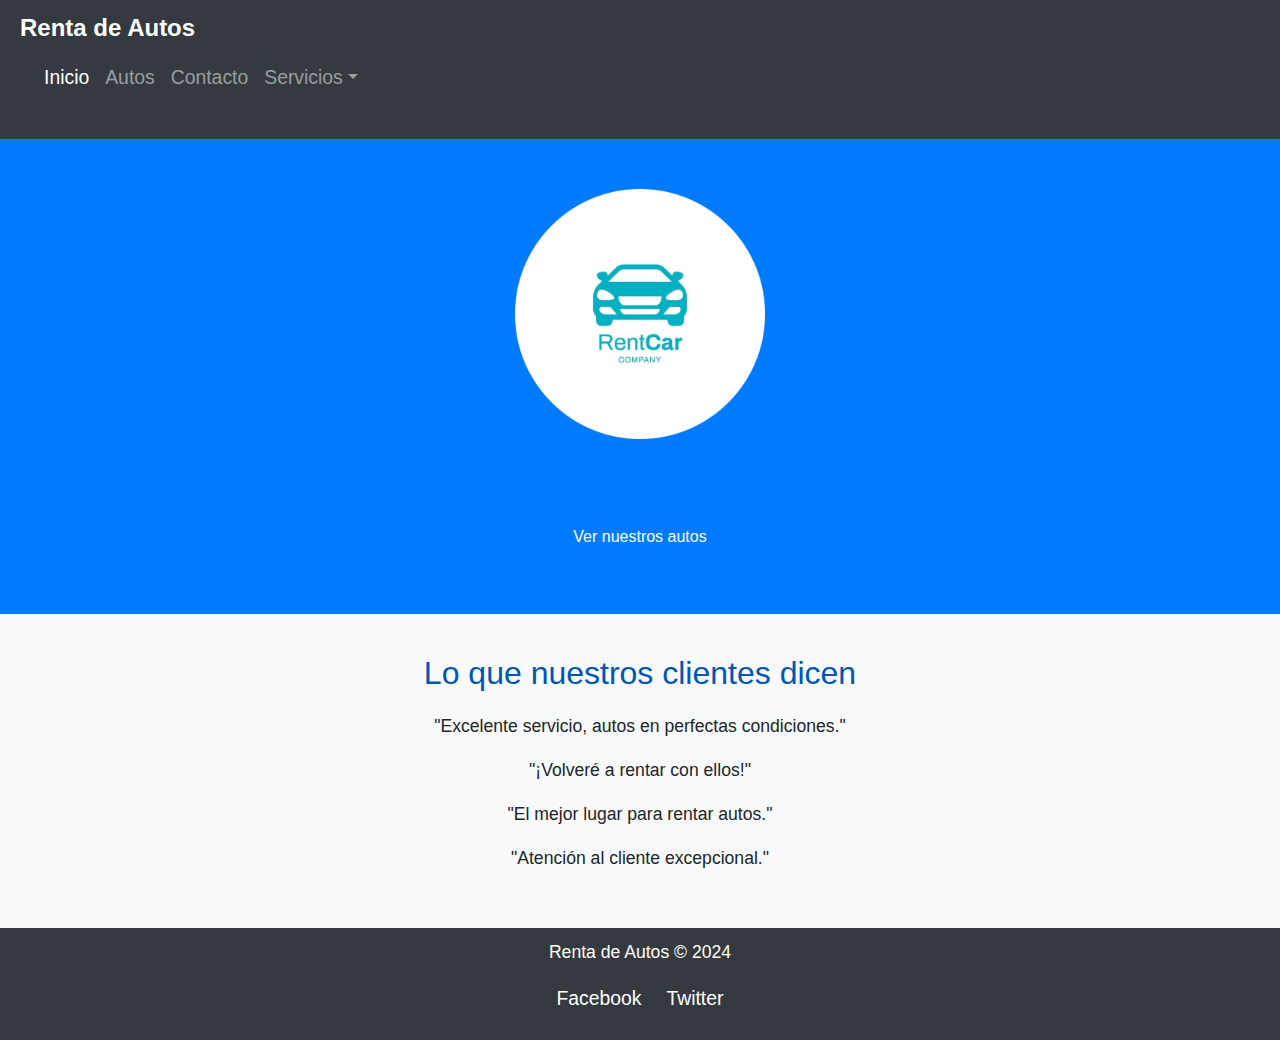
<file: index.html>
<!DOCTYPE html>
<html lang="es">
<head>
    <meta charset="UTF-8">
    <meta name="viewport" content="width=device-width, initial-scale=1.0">
    <title>Renta de Automóviles</title>
    <link rel="stylesheet" href="styles.css">
    <link href="https://maxcdn.bootstrapcdn.com/bootstrap/4.5.2/css/bootstrap.min.css" rel="stylesheet">
</head>
<body>

<header>
    <div class="logo">Renta de Autos</div>
    <nav class="navbar navbar-expand-lg navbar-dark bg-dark">
        <button class="navbar-toggler" type="button" data-toggle="collapse" data-target="#navbarNav" aria-controls="navbarNav" aria-expanded="false" aria-label="Toggle navigation">
            <span class="navbar-toggler-icon"></span>
        </button>
        <div class="collapse navbar-collapse" id="navbarNav">
            <ul class="navbar-nav">
                <li class="nav-item active"><a class="nav-link" href="index.html">Inicio</a></li>
                <li class="nav-item"><a class="nav-link" href="autos.html">Autos</a></li>
                <li class="nav-item"><a class="nav-link" href="contacto.html">Contacto</a></li>
                <li class="nav-item dropdown">
                    <a class="nav-link dropdown-toggle" href="#" id="navbarDropdown" role="button" data-toggle="dropdown" aria-haspopup="true" aria-expanded="false">Servicios</a>
                    <div class="dropdown-menu" aria-labelledby="navbarDropdown">
                        <a class="dropdown-item" href="mantenimiento.html">Mantenimiento</a>
                        <a class="dropdown-item" href="montallantas.html">Montallantas</a>
                        <a class="dropdown-item" href="alineacion.html">Alineación y Balanceo</a>
                    </div>
                </li>
            </ul>
        </div>
    </nav>
</header>

<section class="hero text-center">
    <img src="imagenes/logo.jpg" width="250" height="250" alt="Logo de Renta de Autos">
    <h1>Encuentra el auto perfecto para tu viaje</h1>
    <h2><a href="autos.html" class="btn btn-primary">Ver nuestros autos</a></h2>
</section>

<section class="testimonios text-center">
    <h2>Lo que nuestros clientes dicen</h2>
    <p>"Excelente servicio, autos en perfectas condiciones."</p>
    <p>"¡Volveré a rentar con ellos!"</p>
    <p>"El mejor lugar para rentar autos."</p>
    <p>"Atención al cliente excepcional."</p>
</section>

<footer>
    <p>Renta de Autos &copy; 2024</p>
    <ul class="social">
        <li><a href="https://www.facebook.com/ronaldo.jimenez.140193/">Facebook</a></li>
        <li><a href="https://x.com/Ronal1109">Twitter</a></li>
    </ul>
</footer>

<script src="https://code.jquery.com/jquery-3.5.1.slim.min.js"></script>
<script src="https://cdn.jsdelivr.net/npm/@popperjs/core@2.5.2/dist/umd/popper.min.js"></script>
<script src="https://maxcdn.bootstrapcdn.com/bootstrap/4.5.2/js/bootstrap.min.js"></script>
</body>
</html>
</file>
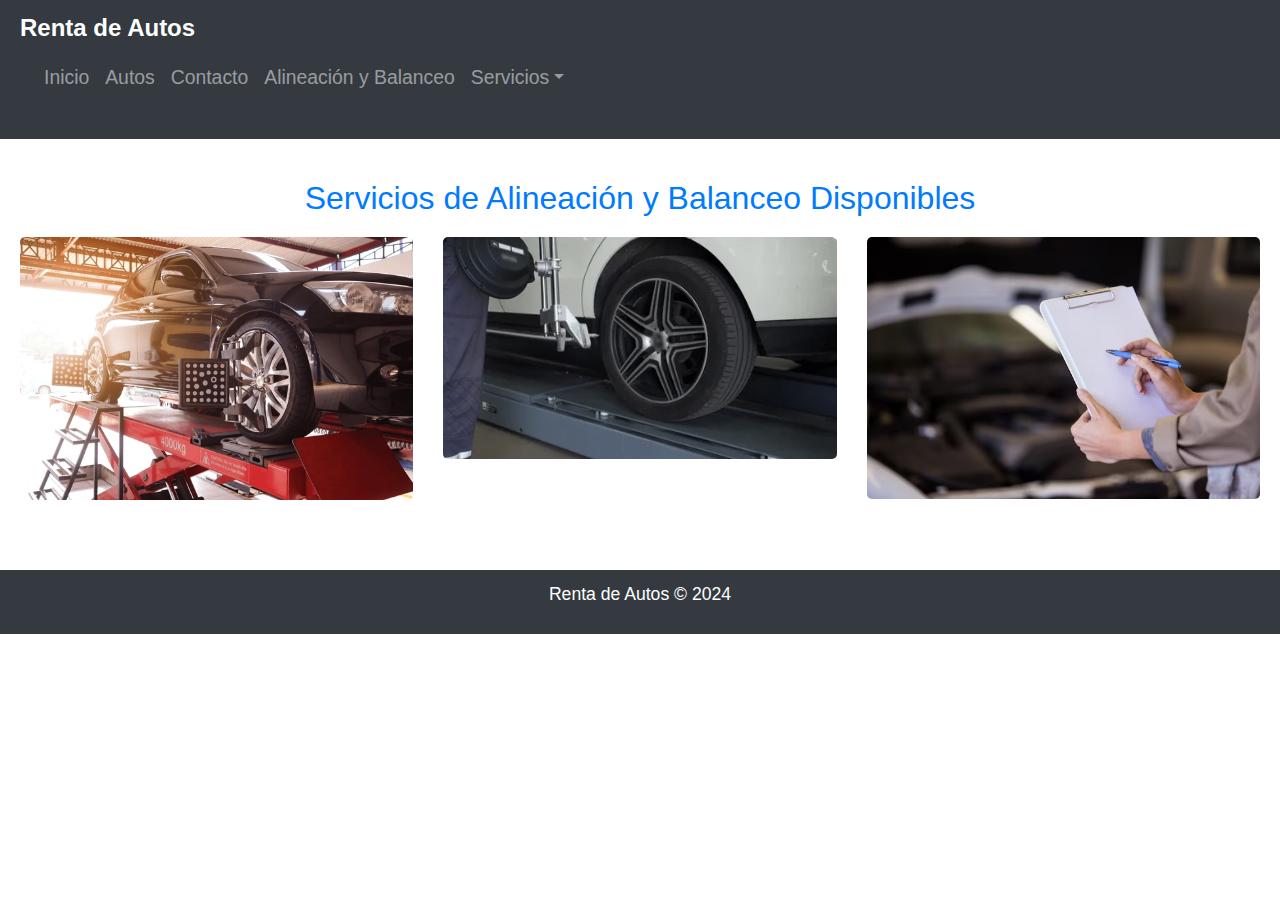
<file: alineacion.html>
<!DOCTYPE html>
<html lang="es">
<head>
    <meta charset="UTF-8">
    <meta name="viewport" content="width=device-width, initial-scale=1.0">
    <title>Alineación y Balanceo - Renta de Automóviles</title>
    <link rel="stylesheet" href="styles.css">
    <link href="https://maxcdn.bootstrapcdn.com/bootstrap/4.5.2/css/bootstrap.min.css" rel="stylesheet">
    <style>
        .servicio {
            margin-bottom: 30px;
            position: relative;
        }

        .detalles {
            display: none; /* Ocultamos inicialmente los detalles */
            position: absolute;
            top: 50%;
            left: 50%;
            transform: translate(-50%, -50%);
            background-color: rgba(0, 0, 0, 0.8);
            color: white;
            padding: 10px;
            border-radius: 5px;
            text-align: center;
            z-index: 10;
        }

        .servicio:hover .detalles {
            display: block; /* Mostramos los detalles al pasar el mouse */
        }

        .servicio img {
            width: 100%; /* Aseguramos que la imagen ocupe todo el ancho */
            border-radius: 5px;
        }
    </style>
</head>
<body>

<header>
    <div class="logo">Renta de Autos</div>
    <nav class="navbar navbar-expand-lg navbar-dark bg-dark">
        <button class="navbar-toggler" type="button" data-toggle="collapse" data-target="#navbarNav" aria-controls="navbarNav" aria-expanded="false" aria-label="Toggle navigation">
            <span class="navbar-toggler-icon"></span>
        </button>
        <div class="collapse navbar-collapse" id="navbarNav">
            <ul class="navbar-nav">
                <li class="nav-item"><a class="nav-link" href="index.html">Inicio</a></li>
                <li class="nav-item"><a class="nav-link" href="autos.html">Autos</a></li>
                <li class="nav-item"><a class="nav-link" href="contacto.html">Contacto</a></li>
                <li class="nav-item"><a class="nav-link" href="alineacion.html">Alineación y Balanceo</a></li>
                <li class="nav-item dropdown">
                    <a class="nav-link dropdown-toggle" href="#" id="navbarDropdown" role="button" data-toggle="dropdown" aria-haspopup="true" aria-expanded="false">Servicios</a>
                    <div class="dropdown-menu" aria-labelledby="navbarDropdown">
						<a class="dropdown-item" href="mantenimiento.html">Mantenimiento</a>
                        <a class="dropdown-item" href="montallantas.html">Montallantas</a>
                    </div>
                </li>
            </ul>
        </div>
    </nav>
</header>

<section class="galeria text-center">
    <h2>Servicios de Alineación y Balanceo Disponibles</h2>
    
    <div class="row">
        <!-- Servicio 1 -->
        <div class="col-md-4">
            <div class="servicio">
                <img src="imagenes/alineacion_1.jpg" alt="Alineación" class="img-fluid">
                <div class="detalles">
                    <p>Alineación - $35.000</p>
                </div>
            </div>
        </div>

        <!-- Servicio 2 -->
        <div class="col-md-4">
            <div class="servicio">
                <img src="imagenes/alineacion_2.jpg" alt="Balanceo" class="img-fluid">
                <div class="detalles">
                    <p>Balanceo - $30.000</p>
                </div>
            </div>
        </div>

        <!-- Servicio 3 -->
        <div class="col-md-4">
            <div class="servicio">
                <img src="imagenes/alineacion_3.jpg" alt="Verificación" class="img-fluid">
                <div class="detalles">
                    <p>Verificación de Alineación - $20.000</p>
                </div>
            </div>
        </div>
    </div>
</section>

<footer>
    <p>Renta de Autos &copy; 2024</p>
</footer>

<script src="https://code.jquery.com/jquery-3.5.1.slim.min.js"></script>
<script src="https://cdn.jsdelivr.net/npm/@popperjs/core@2.5.2/dist/umd/popper.min.js"></script>
<script src="https://maxcdn.bootstrapcdn.com/bootstrap/4.5.2/js/bootstrap.min.js"></script>
</body>
</html>
</file>
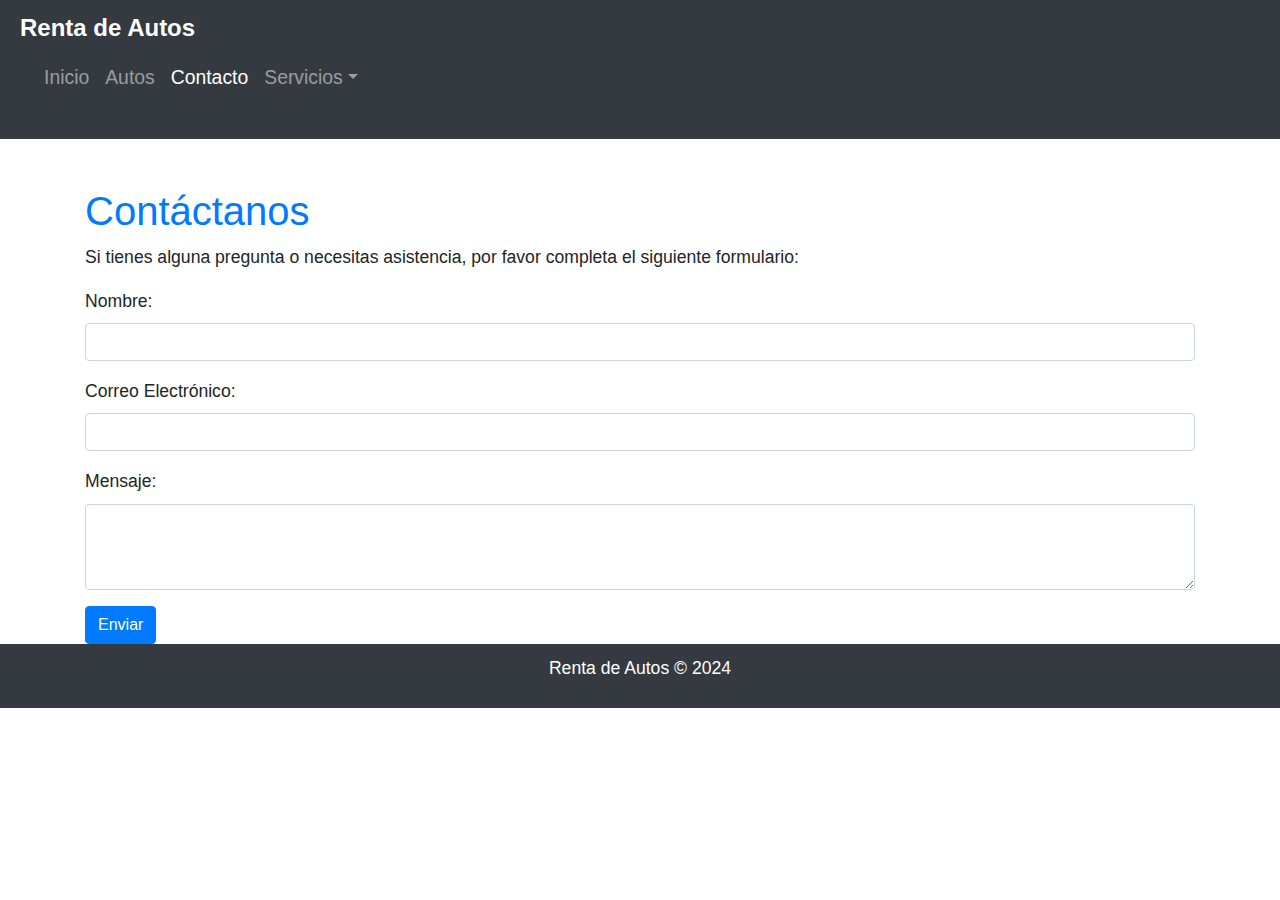
<file: contacto.html>
<!DOCTYPE html>
<html lang="es">
<head>
    <meta charset="UTF-8">
    <meta name="viewport" content="width=device-width, initial-scale=1.0">
    <title>Contacto - Renta de Automóviles</title>
    <link rel="stylesheet" href="styles.css">
    <link href="https://maxcdn.bootstrapcdn.com/bootstrap/4.5.2/css/bootstrap.min.css" rel="stylesheet">
</head>
<body>

<header>
    <div class="logo">Renta de Autos</div>
    <nav class="navbar navbar-expand-lg navbar-dark bg-dark">
        <button class="navbar-toggler" type="button" data-toggle="collapse" data-target="#navbarNav" aria-controls="navbarNav" aria-expanded="false" aria-label="Toggle navigation">
            <span class="navbar-toggler-icon"></span>
        </button>
        <div class="collapse navbar-collapse" id="navbarNav">
            <ul class="navbar-nav">
                <li class="nav-item"><a class="nav-link" href="index.html">Inicio</a></li>
                <li class="nav-item"><a class="nav-link" href="autos.html">Autos</a></li>
                <li class="nav-item active"><a class="nav-link" href="contacto.html">Contacto</a></li>
                <li class="nav-item dropdown">
                    <a class="nav-link dropdown-toggle" href="#" id="navbarDropdown" role="button" data-toggle="dropdown" aria-haspopup="true" aria-expanded="false">Servicios</a>
                    <div class="dropdown-menu" aria-labelledby="navbarDropdown">
                        <a class="dropdown-item" href="mantenimiento.html">Mantenimiento</a>
                        <a class="dropdown-item" href="montallantas.html">Montallantas</a>
                        <a class="dropdown-item" href="alineacion.html">Alineación y Balanceo</a>
                    </div>
                </li>
            </ul>
        </div>
    </nav>
</header>

<div class="container mt-5">
    <h1>Contáctanos</h1>
    <p>Si tienes alguna pregunta o necesitas asistencia, por favor completa el siguiente formulario:</p>
    
    <form>
        <div class="form-group">
            <label for="nombre">Nombre:</label>
            <input type="text" class="form-control" id="nombre" required>
        </div>
        <div class="form-group">
            <label for="email">Correo Electrónico:</label>
            <input type="email" class="form-control" id="email" required>
        </div>
        <div class="form-group">
            <label for="mensaje">Mensaje:</label>
            <textarea class="form-control" id="mensaje" rows="3" required></textarea>
        </div>
        <button type="submit" class="btn btn-primary">Enviar</button>
    </form>
</div>

<footer>
    <p>Renta de Autos &copy; 2024</p>
</footer>

<script src="https://code.jquery.com/jquery-3.5.1.slim.min.js"></script>
<script src="https://cdn.jsdelivr.net/npm/@popperjs/core@2.5.2/dist/umd/popper.min.js"></script>
<script src="https://maxcdn.bootstrapcdn.com/bootstrap/4.5.2/js/bootstrap.min.js"></script>
</body>
</html>
</file>
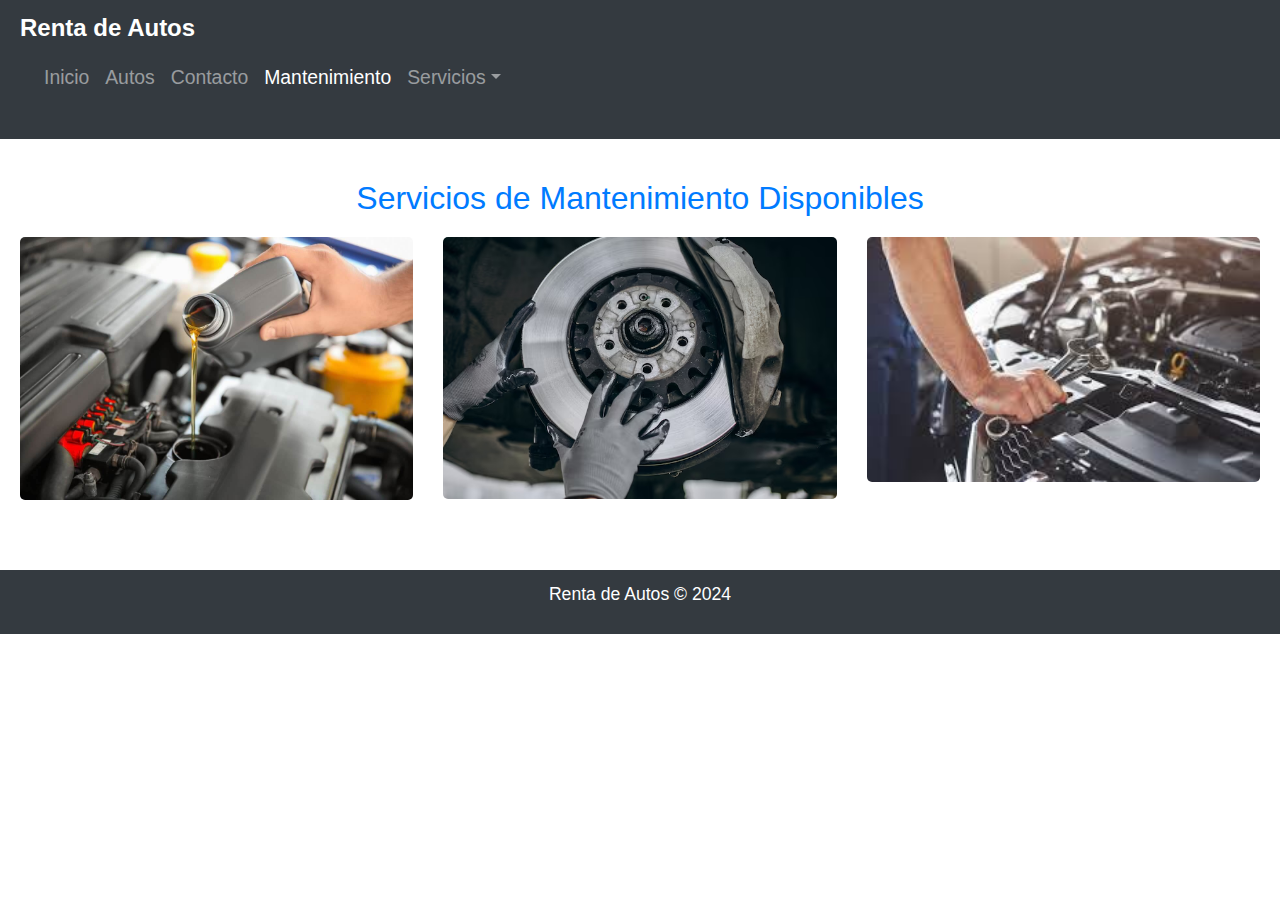
<file: mantenimiento.html>
<!DOCTYPE html>
<html lang="es">
<head>
    <meta charset="UTF-8">
    <meta name="viewport" content="width=device-width, initial-scale=1.0">
    <title>Mantenimiento - Renta de Automóviles</title>
    <link rel="stylesheet" href="styles.css">
    <link href="https://maxcdn.bootstrapcdn.com/bootstrap/4.5.2/css/bootstrap.min.css" rel="stylesheet">
    <style>
        .servicio {
            margin-bottom: 30px;
            position: relative;
        }

        .detalles {
            display: none; /* Ocultamos inicialmente los detalles */
            position: absolute;
            top: 50%;
            left: 50%;
            transform: translate(-50%, -50%);
            background-color: rgba(0, 0, 0, 0.8);
            color: white;
            padding: 10px;
            border-radius: 5px;
            text-align: center;
            z-index: 10;
        }

        .servicio:hover .detalles {
            display: block; /* Mostramos los detalles al pasar el mouse */
        }

        .servicio img {
            width: 100%; /* Aseguramos que la imagen ocupe todo el ancho */
            border-radius: 5px;
        }
    </style>
</head>
<body>

<header>
    <div class="logo">Renta de Autos</div>
    <nav class="navbar navbar-expand-lg navbar-dark bg-dark">
        <button class="navbar-toggler" type="button" data-toggle="collapse" data-target="#navbarNav" aria-controls="navbarNav" aria-expanded="false" aria-label="Toggle navigation">
            <span class="navbar-toggler-icon"></span>
        </button>
        <div class="collapse navbar-collapse" id="navbarNav">
            <ul class="navbar-nav">
                <li class="nav-item"><a class="nav-link" href="index.html">Inicio</a></li>
                <li class="nav-item"><a class="nav-link" href="autos.html">Autos</a></li>
                <li class="nav-item"><a class="nav-link" href="contacto.html">Contacto</a></li>
                <li class="nav-item active"><a class="nav-link" href="mantenimiento.html">Mantenimiento</a></li>
                <li class="nav-item dropdown">
                    <a class="nav-link dropdown-toggle" href="#" id="navbarDropdown" role="button" data-toggle="dropdown" aria-haspopup="true" aria-expanded="false">Servicios</a>
                    <div class="dropdown-menu" aria-labelledby="navbarDropdown">
                        <a class="dropdown-item" href="montallantas.html">Montallantas</a>
                        <a class="dropdown-item" href="alineacion.html">Alineación y Balanceo</a>
                    </div>
                </li>
            </ul>
        </div>
    </nav>
</header>

<section class="galeria text-center">
    <h2>Servicios de Mantenimiento Disponibles</h2>
    
    <div class="row">
        <!-- Servicio 1 -->
        <div class="col-md-4">
            <div class="servicio">
                <img src="imagenes/mantenimiento_1.jpg" alt="Cambio de Aceite" class="img-fluid">
                <div class="detalles">
                    <p>Cambio de Aceite - $30.000</p>
                </div>
            </div>
        </div>

        <!-- Servicio 2 -->
        <div class="col-md-4">
            <div class="servicio">
                <img src="imagenes/mantenimiento_2.jpg" alt="Revisión de Frenos" class="img-fluid">
                <div class="detalles">
                    <p>Revisión de Frenos - $25.000</p>
                </div>
            </div>
        </div>

        <!-- Servicio 3 -->
        <div class="col-md-4">
            <div class="servicio">
                <img src="imagenes/mantenimiento_3.jpg" alt="Ajuste de Motor" class="img-fluid">
                <div class="detalles">
                    <p>Ajuste de Motor - $40.000</p>
                </div>
            </div>
        </div>
    </div>
</section>

<footer>
    <p>Renta de Autos &copy; 2024</p>
</footer>

<script src="https://code.jquery.com/jquery-3.5.1.slim.min.js"></script>
<script src="https://cdn.jsdelivr.net/npm/@popperjs/core@2.5.2/dist/umd/popper.min.js"></script>

<script src="https://maxcdn.bootstrapcdn.com/bootstrap/4.5.2/js/bootstrap.min.js"></script>
</body>
</html>
</file>
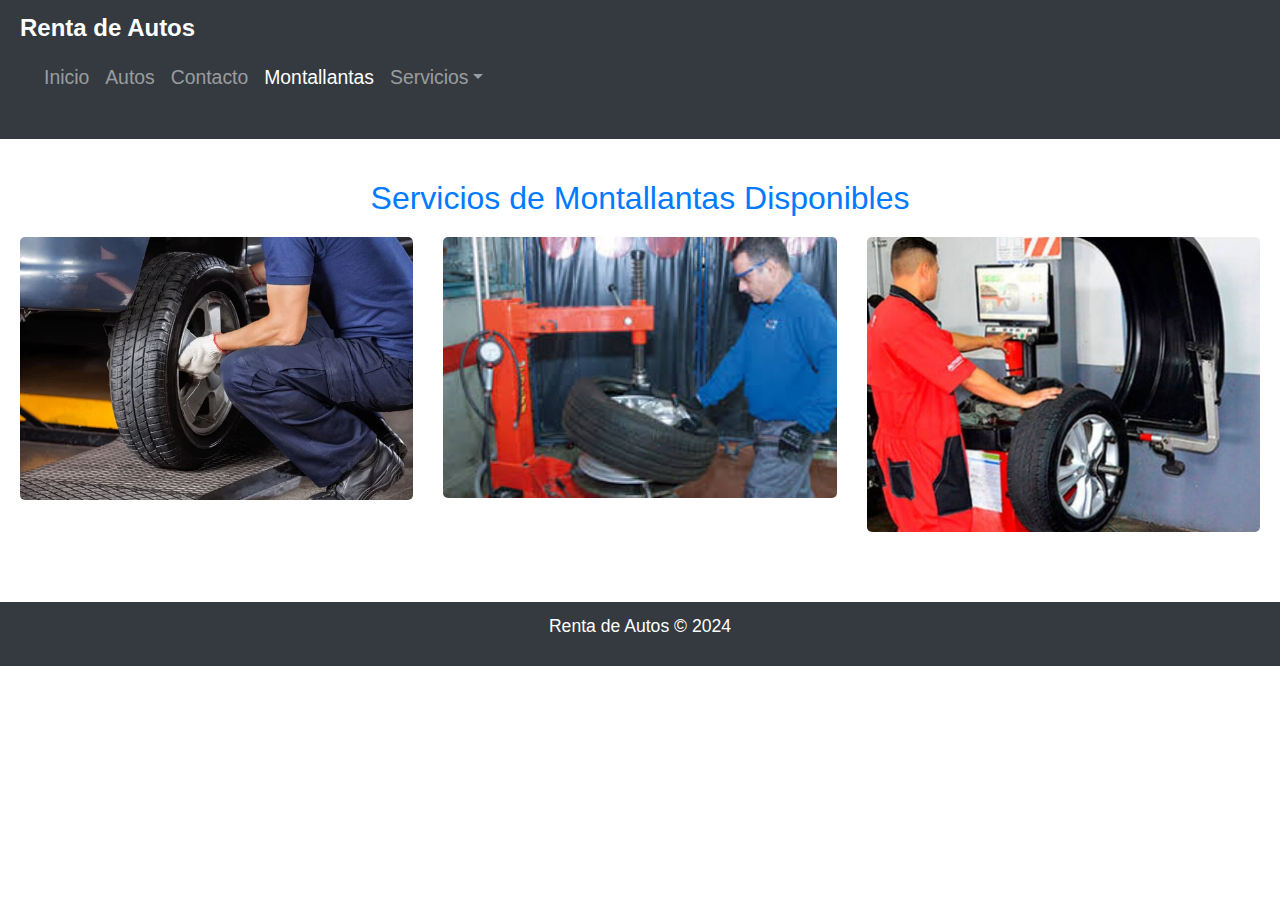
<file: montallantas.html>
<!DOCTYPE html>
<html lang="es">
<head>
    <meta charset="UTF-8">
    <meta name="viewport" content="width=device-width, initial-scale=1.0">
    <title>Montallantas - Renta de Automóviles</title>
    <link rel="stylesheet" href="styles.css">
    <link href="https://maxcdn.bootstrapcdn.com/bootstrap/4.5.2/css/bootstrap.min.css" rel="stylesheet">
    <style>
        .servicio {
            margin-bottom: 30px;
            position: relative;
        }

        .detalles {
            display: none; /* Ocultamos inicialmente los detalles */
            position: absolute;
            top: 50%;
            left: 50%;
            transform: translate(-50%, -50%);
            background-color: rgba(0, 0, 0, 0.8);
            color: white;
            padding: 10px;
            border-radius: 5px;
            text-align: center;
            z-index: 10;
        }

        .servicio:hover .detalles {
            display: block; /* Mostramos los detalles al pasar el mouse */
        }

        .servicio img {
            width: 100%; /* Aseguramos que la imagen ocupe todo el ancho */
            border-radius: 5px;
        }
    </style>
</head>
<body>

<header>
    <div class="logo">Renta de Autos</div>
    <nav class="navbar navbar-expand-lg navbar-dark bg-dark">
        <button class="navbar-toggler" type="button" data-toggle="collapse" data-target="#navbarNav" aria-controls="navbarNav" aria-expanded="false" aria-label="Toggle navigation">
            <span class="navbar-toggler-icon"></span>
        </button>
        <div class="collapse navbar-collapse" id="navbarNav">
            <ul class="navbar-nav">
                <li class="nav-item"><a class="nav-link" href="index.html">Inicio</a></li>
                <li class="nav-item"><a class="nav-link" href="autos.html">Autos</a></li>
                <li class="nav-item"><a class="nav-link" href="contacto.html">Contacto</a></li>
                <li class="nav-item active"><a class="nav-link" href="montallantas.html">Montallantas</a></li>
                <li class="nav-item dropdown">
                    <a class="nav-link dropdown-toggle" href="#" id="navbarDropdown" role="button" data-toggle="dropdown" aria-haspopup="true" aria-expanded="false">Servicios</a>
                    <div class="dropdown-menu" aria-labelledby="navbarDropdown">
						<a class="dropdown-item" href="mantenimiento.html">Mantenimiento</a>
                        <a class="dropdown-item" href="alineacion.html">Alineación y Balanceo</a>
                    </div>
                </li>
            </ul>
        </div>
    </nav>
</header>

<section class="galeria text-center">
    <h2>Servicios de Montallantas Disponibles</h2>
    
    <div class="row">
        <!-- Servicio 1 -->
        <div class="col-md-4">
            <div class="servicio">
                <img src="imagenes/montallantas_1.jpg" alt="Montaje de Llantas" class="img-fluid">
                <div class="detalles">
                    <p>Montaje de Llantas - $20.000</p>
                </div>
            </div>
        </div>

        <!-- Servicio 2 -->
        <div class="col-md-4">
            <div class="servicio">
                <img src="imagenes/montallantas_2.jpg" alt="Desmontaje de Llantas" class="img-fluid">
                <div class="detalles">
                    <p>Desmontaje de Llantas - $15.000</p>
                </div>
            </div>
        </div>

        <!-- Servicio 3 -->
        <div class="col-md-4">
            <div class="servicio">
                <img src="imagenes/montallantas_3.jpg" alt="Balanceo de Llantas" class="img-fluid">
                <div class="detalles">
                    <p>Balanceo de Llantas - $25.000</p>
                </div>
            </div>
        </div>
    </div>
</section>

<footer>
    <p>Renta de Autos &copy; 2024</p>
</footer>

<script src="https://code.jquery.com/jquery-3.5.1.slim.min.js"></script>
<script src="https://cdn.jsdelivr.net/npm/@popperjs/core@2.5.2/dist/umd/popper.min.js"></script>
<script src="https://maxcdn.bootstrapcdn.com/bootstrap/4.5.2/js/bootstrap.min.js"></script>
</body>
</html>
</file>
<file: styles.css>
body {
  font-family: Arial, sans-serif;
  background-color: #f5f5f5;
  color: #333;
}

h1 {
  color: #007bff;
}

h2, h3, h4 {
  color: #0056b3;
}

p, ul, li, label {
  font-size: 1.1em;
  line-height: 1.6;
}

.navbar {
  margin-bottom: 20px;
}

.container {
  max-width: 900px;
}

.btn-primary {
  background-color: #007bff;
  border-color: #007bff;
}

.btn-primary:hover {
  background-color: #0056b3;
  border-color: #0056b3;
}
body {
    font-family: Arial, sans-serif;
    background-color: #f5f5f5;
    color: #333;
    margin: 0;
}

header {
    background-color: #343a40;
    color: white;
    padding: 10px 20px;
    display: flex;
    justify-content: space-between;
    align-items: center;
}

header .logo {
    font-size: 24px;
    font-weight: bold;
}

.hero {
    background-color: #007bff;
    color: white;
    padding: 50px 20px;
}

.hero img {
    margin-bottom: 20px;
}

.testimonios {
    padding: 40px 20px;
    background-color: #f8f9fa;
}

.testimonios h2 {
    margin-bottom: 20px;
}

footer {
    background-color: #343a40;
    color: white;
    text-align: center;
    padding: 10px 0;
}

.social {
    list-style-type: none;
    padding: 0;
}

.social li {
    display: inline;
    margin: 0 10px;
}

.social li a {
    color: white;
    text-decoration: none;
}

.navbar {
    margin-bottom: 20px;
}

a.nav-link {
    color: #ffffff;
}

a.nav-link:hover {
    color: #cccccc;
}

.btn-primary {
    background-color: #007bff;
    border-color: #007bff;
}

.btn-primary:hover {
    background-color: #0056b3;
    border-color: #0056b3;
}
body {
    font-family: Arial, sans-serif;
    background-color: #f5f5f5;
    color: #333;
    margin: 0;
}

header {
    background-color: #343a40;
    color: white;
    padding: 10px 20px;
    display: flex;
    justify-content: space-between;
    align-items: center;
}

header .logo {
    font-size: 24px;
    font-weight: bold;
}

.galeria {
    padding: 40px 20px;
}

.galeria h2 {
    margin-bottom: 20px;
    color: #007bff;
}

.auto {
    margin-bottom: 30px;
}

.auto img {
    border-radius: 5px;
}

footer {
    background-color: #343a40;
    color: white;
    text-align: center;
    padding: 10px 0;
}

.social {
    list-style-type: none;
    padding: 0;
}

.social li {
    display: inline;
    margin: 0 10px;
}

.social li a {
    color: white;
    text-decoration: none;
}

.btn-primary {
    background-color: #007bff;
    border-color: #007bff;
}

.btn-primary:hover {
    background-color: #0056b3;
    border-color: #0056b3;
}
</file>
